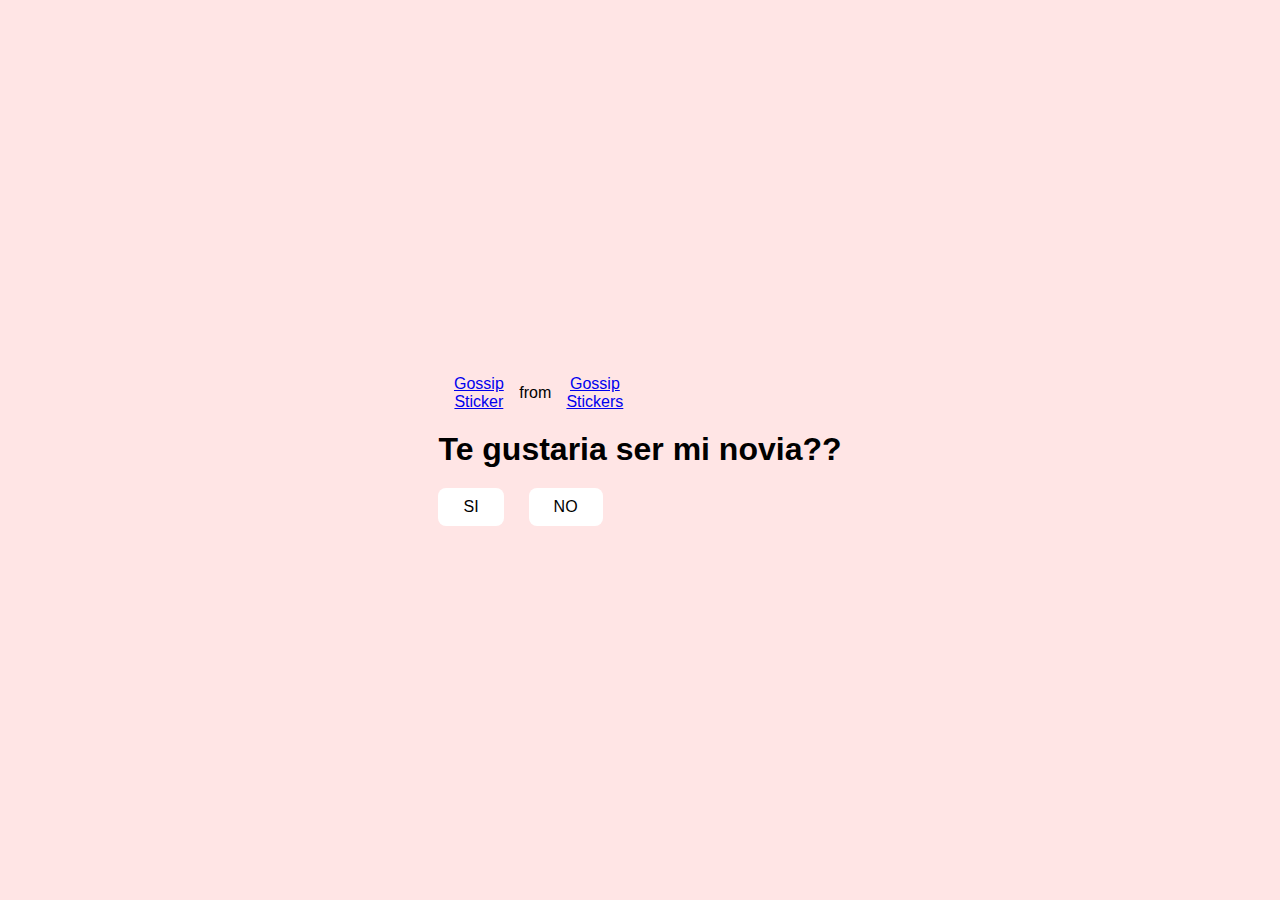
<file: index.html>
<!DOCTYPE html>
<html lang="en">
<head>
    <meta charset="UTF-8">
    <meta name="viewport" content="width=device-width, initial-scale=1.0">
    <link rel="stylesheet" href="style.css">
    <title>Document</title>
</head>
<body>
    <div class="container">
       <div class="tenor-gif-embed" data-postid="76060224441559490" data-share-method="host" data-aspect-ratio="1" data-width="100%"><a href="https://tenor.com/view/gossip-gif-76060224441559490">Gossip Sticker</a>from <a href="https://tenor.com/search/gossip-stickers">Gossip Stickers</a></div> <script type="text/javascript" async src="https://tenor.com/embed.js"></script>
       <h1> Te gustaria ser mi novia??</h1>
       <div class="btn">
        <a href="SI.html">SI</a>
        <a href="NO1.html">NO</a>
       </div>
    </div>

</body>
</html>
</file>
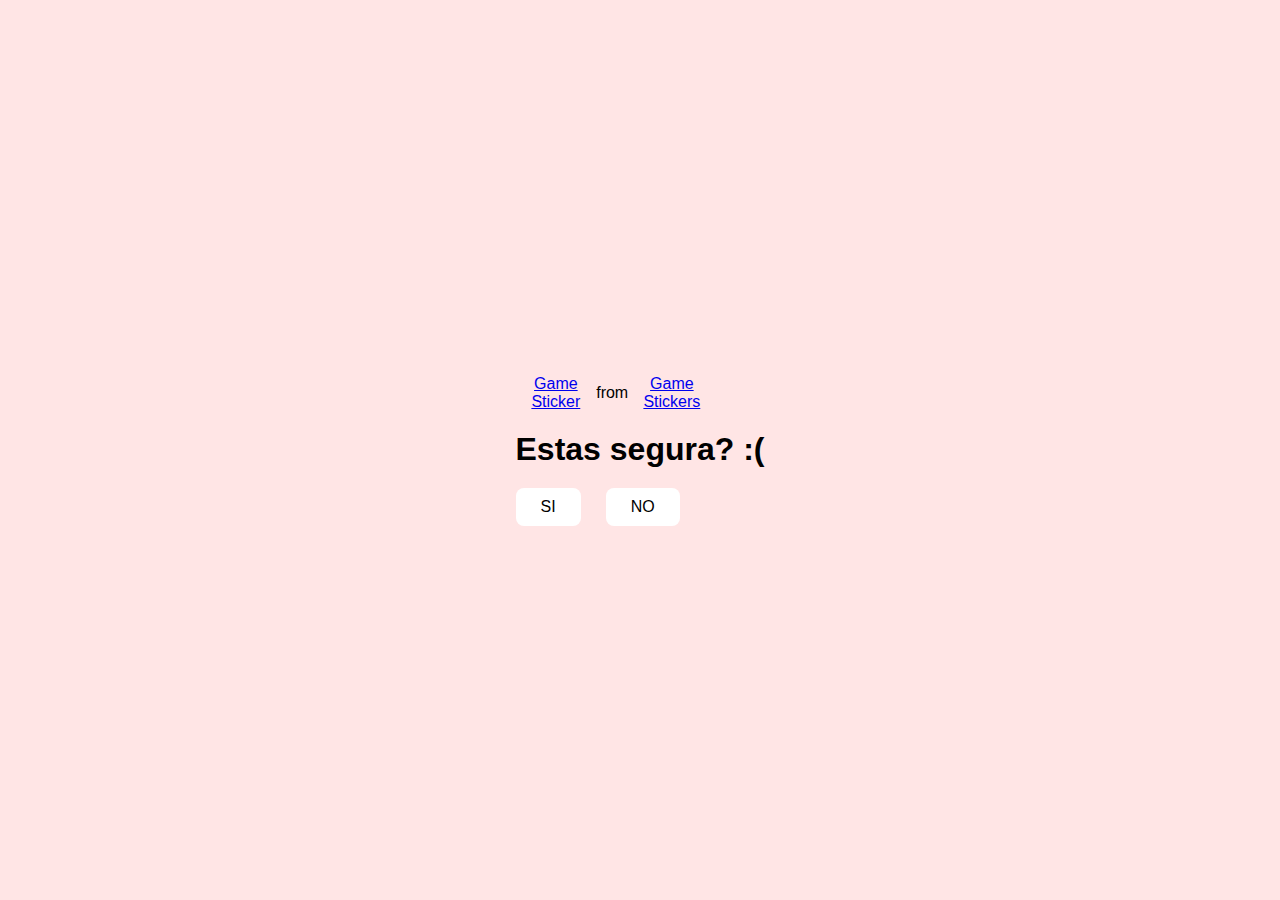
<file: NO1.html>
<!DOCTYPE html>
<html lang="en">
<head>
    <meta charset="UTF-8">
    <meta name="viewport" content="width=device-width, initial-scale=1.0">
    <link rel="stylesheet" href="style.css">
    <title></title>
</head>
<body>
    <div class="container">
       <div class="tenor-gif-embed" data-postid="9526268879643013223" data-share-method="host" data-aspect-ratio="1.08911" data-width="100%"><a href="https://tenor.com/view/game-gif-9526268879643013223">Game Sticker</a>from <a href="https://tenor.com/search/game-stickers">Game Stickers</a></div> <script type="text/javascript" async src="https://tenor.com/embed.js"></script>
       <h1> Estas segura? :( </h1>
       <div class="btn">
          <a href="SI.html">SI</a>
          <a href="NO2.html">NO</a>
       </div>
    </div>
</body>
</html>
</file>
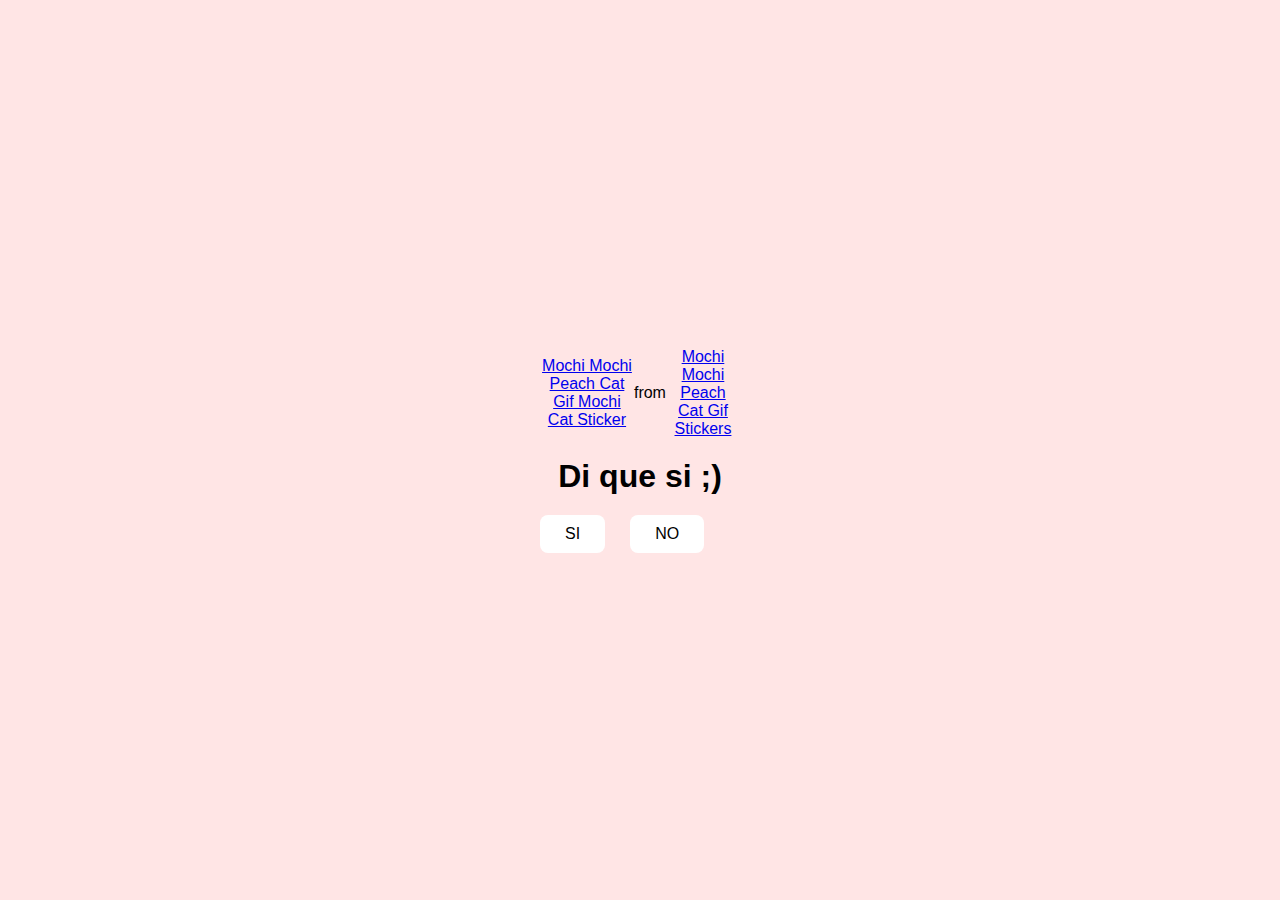
<file: NO2.html>
<!DOCTYPE html>
<html lang="en">
<head>
    <meta charset="UTF-8">
    <meta name="viewport" content="width=device-width, initial-scale=1.0">
    <link rel="stylesheet" href="style.css">
    <title> </title>
</head>
<body>
    <div class="container">
     <div class="tenor-gif-embed" data-postid="27402558" data-share-method="host" data-aspect-ratio="0.9625" data-width="100%"><a href="https://tenor.com/view/mochi-mochi-peach-cat-gif-mochi-cat-mochi-gif-27402558">Mochi Mochi Peach Cat Gif Mochi Cat Sticker</a>from <a href="https://tenor.com/search/mochi+mochi+peach+cat+gif-stickers">Mochi Mochi Peach Cat Gif Stickers</a></div> <script type="text/javascript" async src="https://tenor.com/embed.js"></script>
     <h1>Di que si ;) </h1>
      <div class="btn">
          <a href="SI.html">SI</a>
          <a href="#" id="random-btn">NO</a>
      </div>
    </div>
    <script src="script.js"></script>
</body>
</html>
</file>
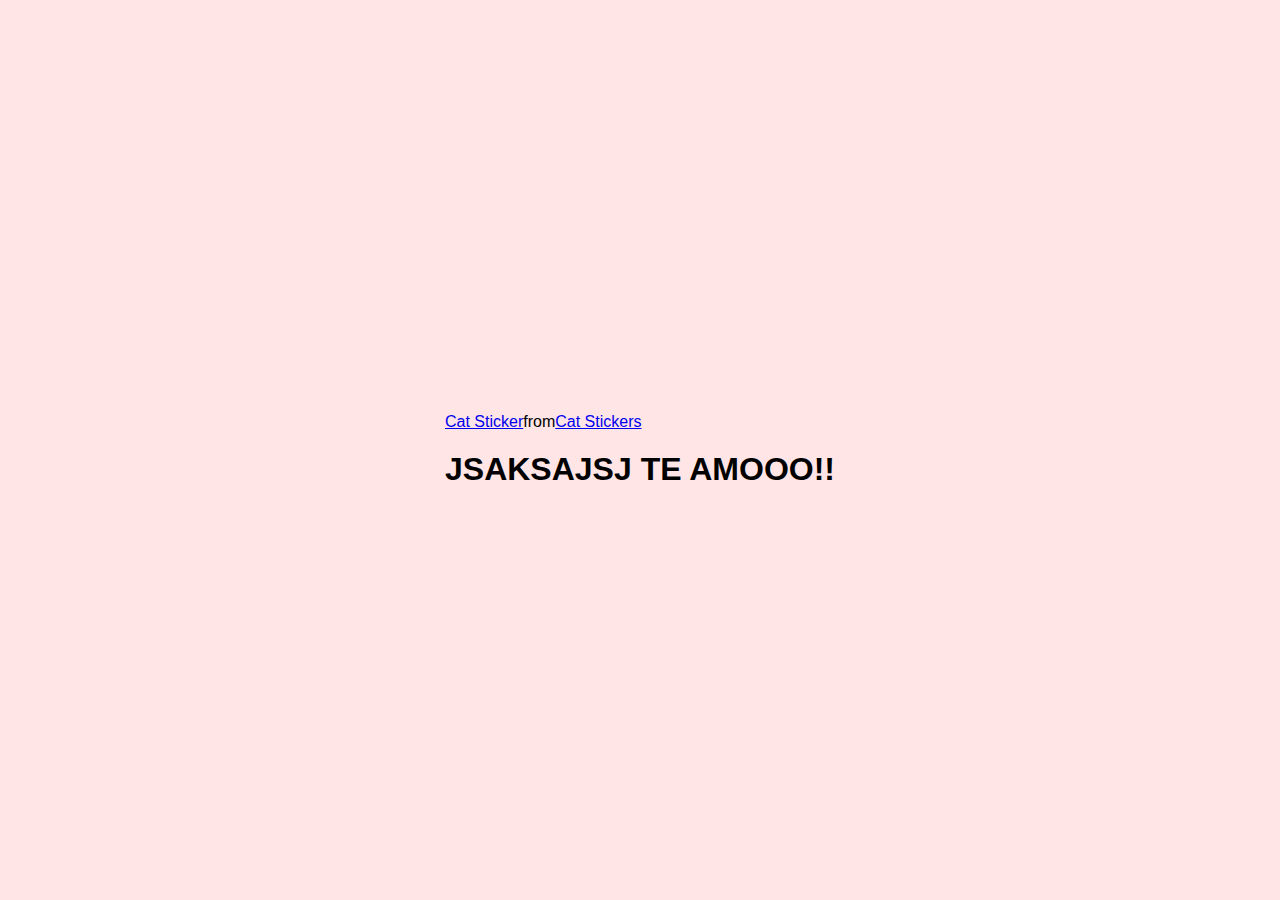
<file: SI.html>
<!DOCTYPE html>
<html lang="en">
<head>
    <meta charset="UTF-8">
    <meta name="viewport" content="width=device-width", initial-scale="1.0">
    <link rel="stylesheet" href="style.css">
    <title></title>
</head>
<body>
    <div class="container">
      <div class="tenor-gif-embed" data-postid="12652592090249125472" data-share-method="host" data-aspect-ratio="0.968326" data-width="100%"><a href="https://tenor.com/view/cat-gif-12652592090249125472">Cat Sticker</a>from <a href="https://tenor.com/search/cat-stickers">Cat Stickers</a></div> <script type="text/javascript" async src="https://tenor.com/embed.js"></script>
      <h1> JSAKSAJSJ TE AMOOO!!</h1>
      
    </div>
</body>
</html>
</file>
<file: style.css>
* { 
    margin: 0;
    padding: 0;
    box-sizing: border-box;
    font-family: sans-serif;
}
body {
    position: relative;
    width: 100%;
    min-height: 100vh;
    display: flex;
    justify-content: center;
    align-items: center;
    background-color: #ffe5e5;
}
.container {
    display: flex;
    flex-direction: column;
    text-align: center;
    gap: 20px;
    max-width: 500px;
    margin: 20px;
}
.container .tenor-gif-embed {
    display: flex;
    max-width: 200px;
    align-items: center;
}
.container .btn {
    display: flex;
    gap: 25px;
}
.btn a {
    text-decoration: none;
    color: black;
    background: #fff;
    padding: 10px 25px;
    border-radius: 8px;
    box-shadow: 0.5rem 1rem 3rem hsl(0, 0,0.3);
}
</file>
